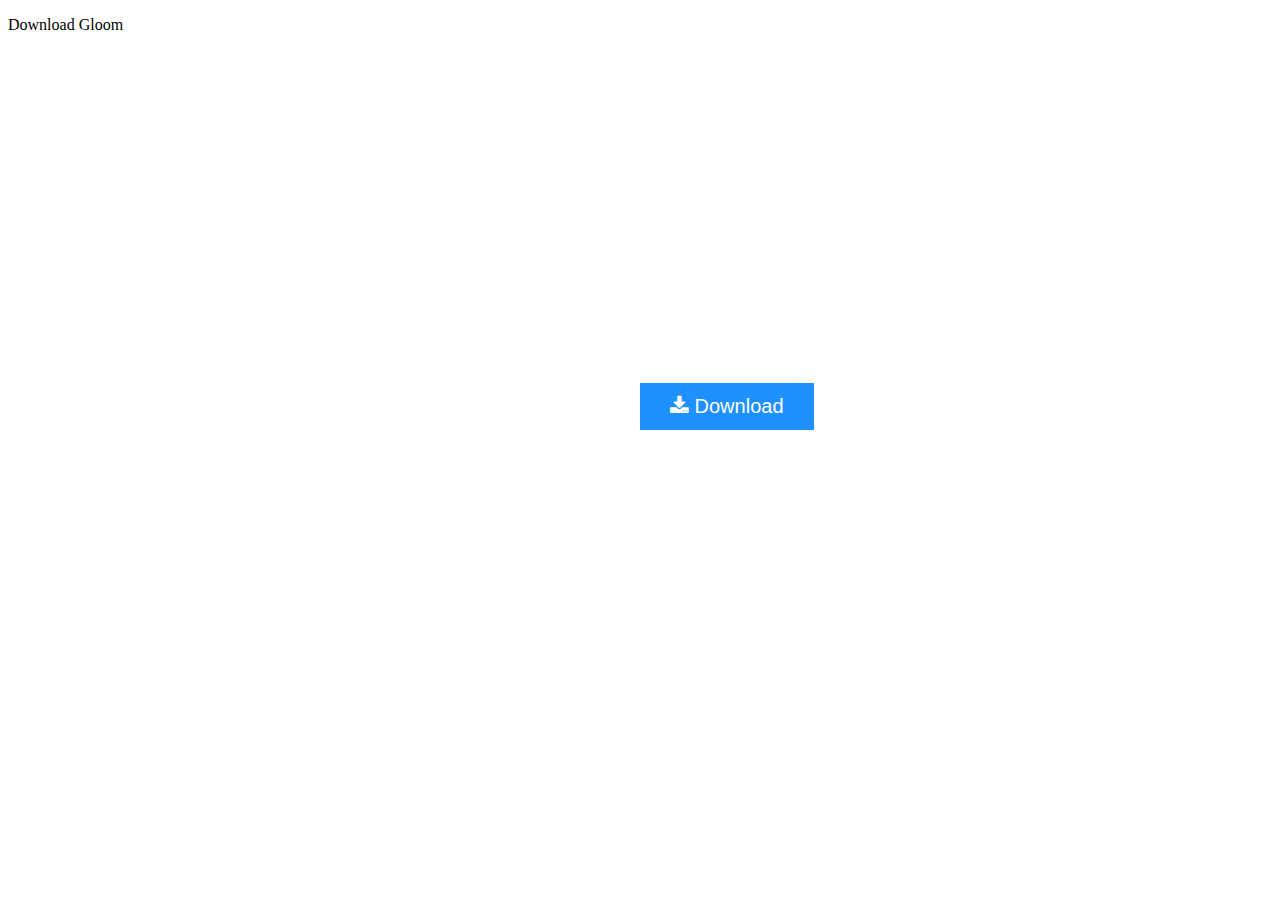
<file: menu.html>
<!DOCTYPE html>
<html>
<head>
<meta name="viewport" content="width=device-width, initial-scale=1">
<!-- Add icon library -->
<link rel="stylesheet" href="https://cdnjs.cloudflare.com/ajax/libs/font-awesome/4.7.0/css/font-awesome.min.css">
<style>
.btn {
  background-color: DodgerBlue;
  border: none;
  color: white;
  padding: 12px 30px;
  cursor: pointer;
  font-size: 20px;
  possition: 100px 10px
  position: absolute; top:383px;
}
.flex-parent {
  display: flex;
  position: top:383px;
}

.jc-center {
  justify-content: center;
}
/* Darker background on mouse-over */
.btn:hover {
  background-color: RoyalBlue;
}
</style>
</head>
<body>
<p>Download Gloom</p>
<div class="flex-parent jc-center">
  <a href="Gloom v1.4.1.zip" download>
    <button class="btn" href="/images/myw3schoolsimage.jpg" style="position: absolute; top:383px;"><i class="fa fa-download"></i> Download</button>
  </a>
</div>


</body>
</html>
</file>
